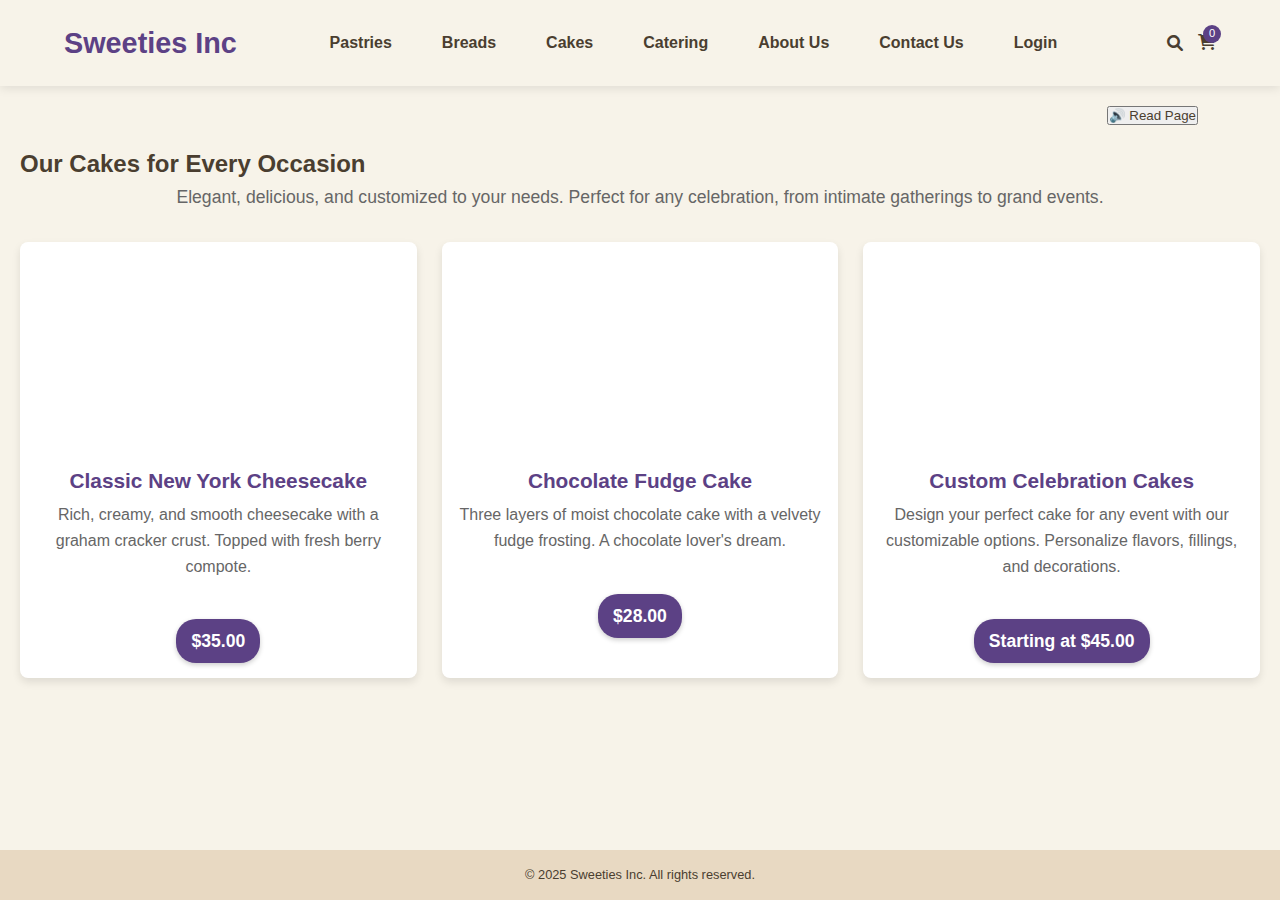
<file: cakes.html>
<!DOCTYPE html>
<html lang="en">
<head>
    <meta charset="UTF-8">
    <meta name="viewport" content="width=device-width, initial-scale=1.0">
    <title>Cakes for Every Occasion - Sweeties Inc</title>
    <link rel="stylesheet" href="css/style.css">
    <link href="https://fonts.googleapis.com/css2?family=Playfair+Display:wght@400;700&display=swap" rel="stylesheet">
    <link rel="stylesheet" href="https://cdnjs.cloudflare.com/ajax/libs/font-awesome/6.0.0-beta3/css/all.min.css">
    
    <script type="text/javascript">
        function googleTranslateElementInit() {
            new google.translate.TranslateElement({pageLanguage: 'en'}, 'google_translate_element');
        }
    </script>
    <script type="text/javascript" src="//translate.google.com/translate_a/element.js?cb=googleTranslateElementInit"></script>
</head>
<body>
    <header class="header">
        <div class="logo">
            <h1><a href="index.html">Sweeties Inc</a></h1>
        </div>
        
        <nav class="nav-menu">
            <div class="nav-menu-desktop">
                <ul>
                    <li><a href="pastries.html">Pastries</a></li>
                    <li><a href="breads.html">Breads</a></li>
                    <li><a href="cakes.html">Cakes</a></li>
                    <li><a href="catering.html">Catering</a></li>
                    <li><a href="about.html">About Us</a></li>
                    <li><a href="contact.html">Contact Us</a></li>
                    <li><a href="login.html" class="login-button">Login</a></li>
                </ul>
            </div>
        </nav>
        
        <div class="nav-icons-desktop">
            <div id="google_translate_element"></div>
            <div class="search-bar-desktop">
                <input type="text" id="search-input-desktop" placeholder="Find your treat...">
                <i class="fas fa-search" onclick="toggleSearch()"></i> 
            </div>
            <div class="cart-count" onclick="viewCart()">
                <i class="fas fa-shopping-cart"></i>
                <span class="cart-badge">0</span>
            </div>
            <i class="fas fa-bars mobile-menu-icon" onclick="openNav()"></i> 
        </div>
    </header>

    <main class="products-container">
        <div class="accessibility-tools">
            <button onclick="speakContent()">🔊 Read Page</button>
        </div>
        
        <h2>Our Cakes for Every Occasion</h2>
        <p class="section-description">Elegant, delicious, and customized to your needs. Perfect for any celebration, from intimate gatherings to grand events.</p>
        
        <div class="products-grid">
            <div class="product-card" data-name="Classic New York Cheesecake" data-price="35.00" data-image="image/cheesecake.jpg">
                <img src="image/cheesecake.jpg" alt="Classic New York Cheesecake">
                <h3>Classic New York Cheesecake</h3>
                <p>Rich, creamy, and smooth cheesecake with a graham cracker crust. Topped with fresh berry compote.</p>
                <div class="product-price">$35.00</div>
            </div>

            <div class="product-card" data-name="Chocolate Fudge Cake" data-price="28.00" data-image="image/chocfudge.jpg">
                <img src="image/chocfudge.jpg" alt="Decadent Chocolate Fudge Cake">
                <h3>Chocolate Fudge Cake</h3>
                <p>Three layers of moist chocolate cake with a velvety fudge frosting. A chocolate lover's dream.</p>
                <div class="product-price">$28.00</div>
            </div>

            <div class="product-card" data-name="Custom Celebration Cake" data-price="45.00" data-image="image/customcake.jpg">
                <img src="image/customcake.jpg" alt="Custom Celebration Cake">
                <h3>Custom Celebration Cakes</h3>
                <p>Design your perfect cake for any event with our customizable options. Personalize flavors, fillings, and decorations.</p>
                <div class="product-price">Starting at $45.00</div>
            </div>
        </div>
    </main>
    
    <footer class="footer">
        <p>&copy; 2025 Sweeties Inc. All rights reserved.</p>
    </footer>

    <script src="script.js"></script>
</body>
</html>
</file>
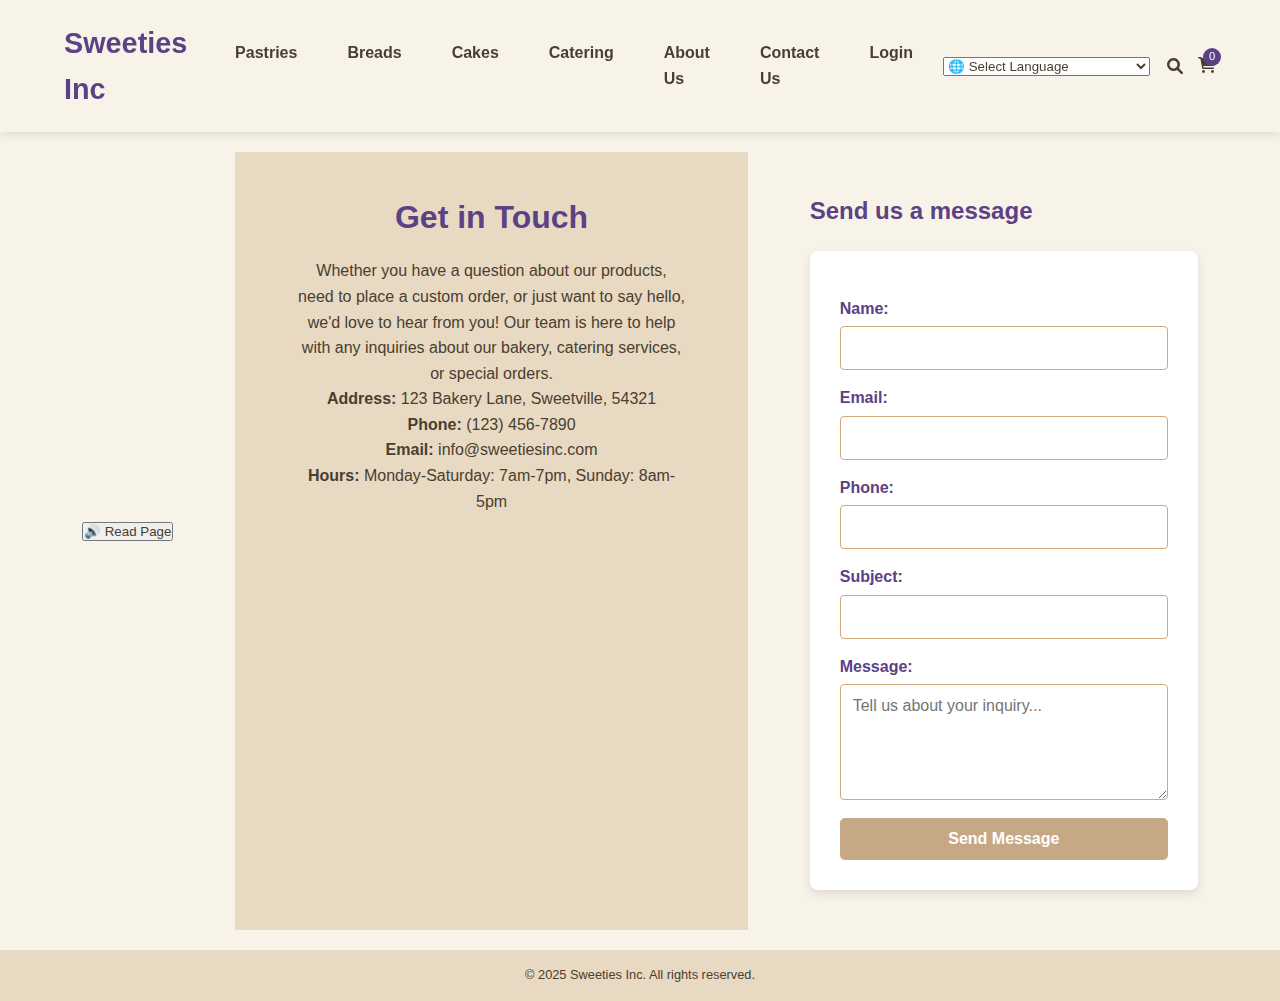
<file: contact.html>
<!DOCTYPE html>
<html lang="en">
<head>
    <meta charset="UTF-8">
    <meta name="viewport" content="width=device-width, initial-scale=1.0">
    <title>Contact Us - Sweeties Inc</title>
    <link rel="stylesheet" href="css/style.css">
    <link href="https://fonts.googleapis.com/css2?family=Playfair+Display:wght@400;700&display=swap" rel="stylesheet">
    <link rel="stylesheet" href="https://cdnjs.cloudflare.com/ajax/libs/font-awesome/6.0.0-beta3/css/all.min.css">

    <script type="text/javascript">
        function googleTranslateElementInit() {
            new google.translate.TranslateElement({pageLanguage: 'en'}, 'google_translate_element');
        }
    </script>
    <script type="text/javascript" src="//translate.google.com/translate_a/element.js?cb=googleTranslateElementInit"></script>
</head>
<body>

    <header class="header">
        <div class="logo">
            <h1><a href="index.html">Sweeties Inc</a></h1>
        </div>
        
        <nav class="nav-menu">
            <div class="nav-menu-desktop">
                <ul>
                    <li><a href="pastries.html">Pastries</a></li>
                    <li><a href="breads.html">Breads</a></li>
                    <li><a href="cakes.html">Cakes</a></li>
                    <li><a href="catering.html">Catering</a></li>
                    <li><a href="about.html">About Us</a></li>
                    <li><a href="contact.html">Contact Us</a></li>
                    <li><a href="login.html" class="login-button">Login</a></li>
                </ul>
            </div>
        </nav>
        
        <div class="nav-icons-desktop">
            <div id="google_translate_element"></div>
            
            <!-- Custom Language Dropdown -->
            <select class="language-dropdown" onchange="changeLanguage(this.value)">
                <option value="">🌐 Select Language</option>
                <option value="en">English</option>
                <option value="es">Español (Spanish)</option>
                <option value="fr">Français (French)</option>
                <option value="de">Deutsch (German)</option>
                <option value="it">Italiano (Italian)</option>
                <option value="pt">Português (Portuguese)</option>
                <option value="zh-CN">中文 (Chinese Simplified)</option>
                <option value="zh-TW">繁體中文 (Chinese Traditional)</option>
                <option value="ja">日本語 (Japanese)</option>
                <option value="ko">한국어 (Korean)</option>
                <option value="ar">العربية (Arabic)</option>
                <option value="hi">हिन्दी (Hindi)</option>
                <option value="ru">Русский (Russian)</option>
                <option value="nl">Nederlands (Dutch)</option>
                <option value="sv">Svenska (Swedish)</option>
                <option value="no">Norsk (Norwegian)</option>
                <option value="da">Dansk (Danish)</option>
                <option value="fi">Suomi (Finnish)</option>
                <option value="pl">Polski (Polish)</option>
                <option value="tr">Türkçe (Turkish)</option>
                <option value="th">ไทย (Thai)</option>
                <option value="vi">Tiếng Việt (Vietnamese)</option>
                <option value="id">Bahasa Indonesia (Indonesian)</option>
            </select>
            
            <div class="search-bar-desktop">
                <input type="text" id="search-input-desktop" placeholder="Find your treat...">
                <i class="fas fa-search" onclick="toggleSearch()"></i> 
            </div>
            <div class="cart-count">
                <i class="fas fa-shopping-cart"></i>
                <span class="cart-badge">3</span>
            </div>
            <i class="fas fa-bars mobile-menu-icon" onclick="openNav()"></i> 
        </div>
    </header>

    <main class="contact-page-layout">
        <div class="accessibility-tools">
            <button onclick="speakContent()">🔊 Read Page</button>
        </div>
        
        <section class="contact-info-block">
            <h2>Get in Touch</h2>
            <p>Whether you have a question about our products, need to place a custom order, or just want to say hello, we'd love to hear from you! Our team is here to help with any inquiries about our bakery, catering services, or special orders.</p>
            <div class="contact-details">
                <p><strong>Address:</strong> 123 Bakery Lane, Sweetville, 54321</p>
                <p><strong>Phone:</strong> (123) 456-7890</p>
                <p><strong>Email:</strong> info@sweetiesinc.com</p>
                <p><strong>Hours:</strong> Monday-Saturday: 7am-7pm, Sunday: 8am-5pm</p>
            </div>
        </section>

        <section class="contact-form-block">
            <h2>Send us a message</h2> 
            <form action="mailto:info@sweetiesinc.com" method="post" enctype="text/plain" class="contact-form-clean">
                
                <label for="name">Name:</label>
                <input type="text" id="name" name="name" required>

                <label for="email">Email:</label>
                <input type="email" id="email" name="email" required>

                <label for="phone">Phone:</label>
                <input type="tel" id="phone" name="phone">

                <label for="subject">Subject:</label>
                <input type="text" id="subject" name="subject">

                <label for="message">Message:</label>
                <textarea id="message" name="message" rows="5" required placeholder="Tell us about your inquiry..."></textarea>

                <button type="submit" class="cta-send-message">Send Message</button>
            </form>
        </section>
    </main>

    <footer class="footer">
        <p>&copy; 2025 Sweeties Inc. All rights reserved.</p>
    </footer>

    <script src="script.js"></script>
</body>
</html>
</file>
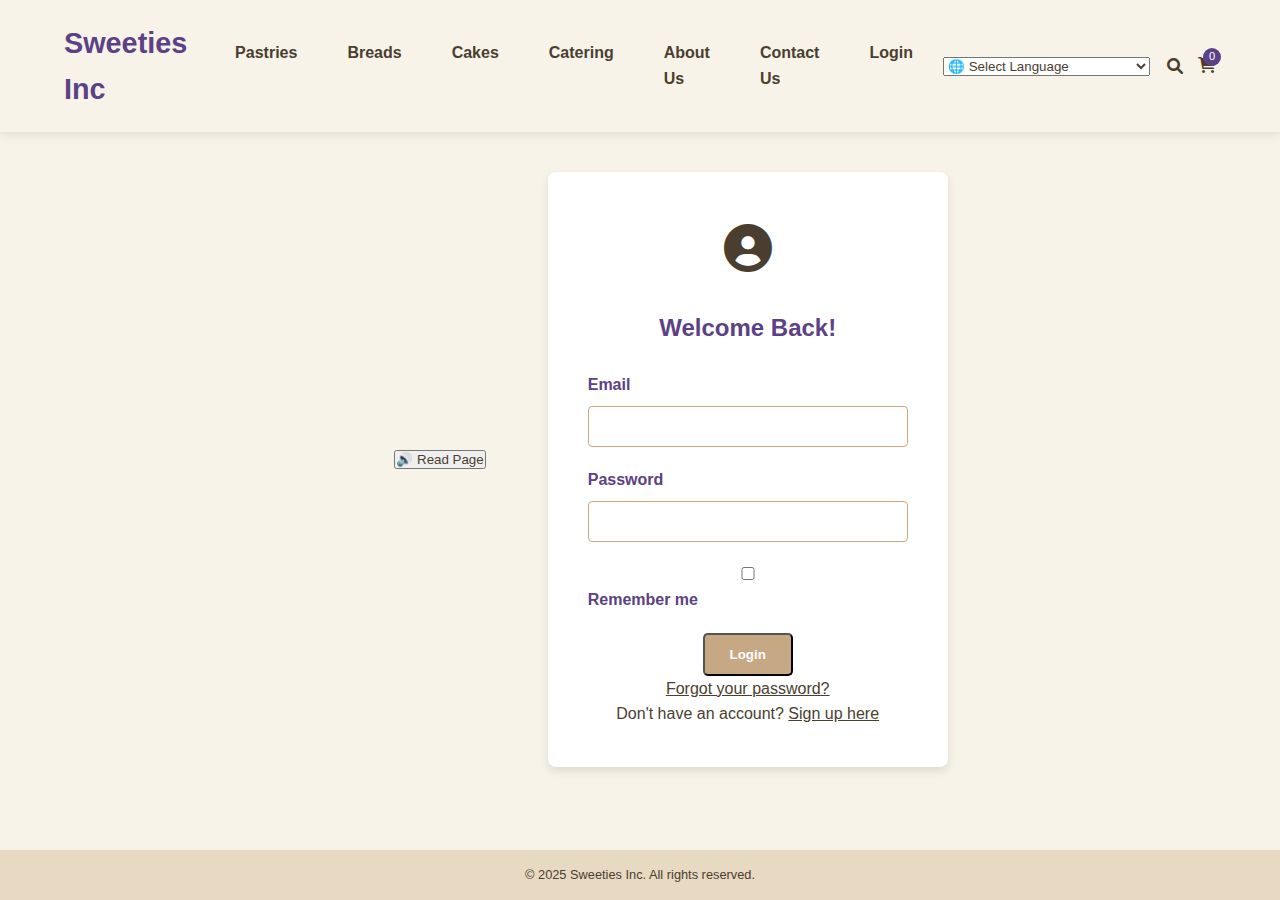
<file: login.html>
<!DOCTYPE html>
<html lang="en">
<head>
    <meta charset="UTF-8">
    <meta name="viewport" content="width=device-width, initial-scale=1.0">
    <title>Login - Sweeties Inc</title>
    <link rel="stylesheet" href="css/style.css">
    <link href="https://fonts.googleapis.com/css2?family=Playfair+Display:wght@400;700&display=swap" rel="stylesheet">
    <link rel="stylesheet" href="https://cdnjs.cloudflare.com/ajax/libs/font-awesome/6.0.0-beta3/css/all.min.css">
    
    <script type="text/javascript">
        function googleTranslateElementInit() {
            new google.translate.TranslateElement({pageLanguage: 'en'}, 'google_translate_element');
        }
    </script>
    <script type="text/javascript" src="//translate.google.com/translate_a/element.js?cb=googleTranslateElementInit"></script>
</head>
<body class="login-page-body">

    <header class="header">
        <div class="logo">
            <h1><a href="index.html">Sweeties Inc</a></h1>
        </div>
        
        <nav class="nav-menu">
            <div class="nav-menu-desktop">
                <ul>
                    <li><a href="pastries.html">Pastries</a></li>
                    <li><a href="breads.html">Breads</a></li>
                    <li><a href="cakes.html">Cakes</a></li>
                    <li><a href="catering.html">Catering</a></li>
                    <li><a href="about.html">About Us</a></li>
                    <li><a href="contact.html">Contact Us</a></li>
                    <li><a href="login.html" class="login-button">Login</a></li>
                </ul>
            </div>
        </nav>
        
        <div class="nav-icons-desktop">
            <div id="google_translate_element"></div>
            
            <!-- Custom Language Dropdown -->
            <select class="language-dropdown" onchange="changeLanguage(this.value)">
                <option value="">🌐 Select Language</option>
                <option value="en">English</option>
                <option value="es">Español (Spanish)</option>
                <option value="fr">Français (French)</option>
                <option value="de">Deutsch (German)</option>
                <option value="it">Italiano (Italian)</option>
                <option value="pt">Português (Portuguese)</option>
                <option value="zh-CN">中文 (Chinese Simplified)</option>
                <option value="zh-TW">繁體中文 (Chinese Traditional)</option>
                <option value="ja">日本語 (Japanese)</option>
                <option value="ko">한국어 (Korean)</option>
                <option value="ar">العربية (Arabic)</option>
                <option value="hi">हिन्दी (Hindi)</option>
                <option value="ru">Русский (Russian)</option>
                <option value="nl">Nederlands (Dutch)</option>
                <option value="sv">Svenska (Swedish)</option>
                <option value="no">Norsk (Norwegian)</option>
                <option value="da">Dansk (Danish)</option>
                <option value="fi">Suomi (Finnish)</option>
                <option value="pl">Polski (Polish)</option>
                <option value="tr">Türkçe (Turkish)</option>
                <option value="th">ไทย (Thai)</option>
                <option value="vi">Tiếng Việt (Vietnamese)</option>
                <option value="id">Bahasa Indonesia (Indonesian)</option>
            </select>
            
            <div class="search-bar-desktop">
                <input type="text" id="search-input-desktop" placeholder="Find your treat...">
                <i class="fas fa-search" onclick="toggleSearch()"></i> 
            </div>
            <div class="cart-count">
                <i class="fas fa-shopping-cart"></i>
                <span class="cart-badge">3</span>
            </div>
            <i class="fas fa-bars mobile-menu-icon" onclick="openNav()"></i> 
        </div>
    </header>

    <main class="login-container">
        <div class="accessibility-tools">
            <button onclick="speakContent()">🔊 Read Page</button>
        </div>
        
        <div class="login-form">
            <div class="login-icon">
                <i class="fas fa-user-circle"></i>
            </div>
            <h2>Welcome Back!</h2>
            <form action="#" method="post">
                <div class="input-group">
                    <label for="email">Email</label>
                    <input type="email" id="email" name="email" required>
                </div>
                <div class="input-group">
                    <label for="password">Password</label>
                    <input type="password" id="password" name="password" required>
                </div>
                <div class="input-group">
                    <label>
                        <input type="checkbox" name="remember"> Remember me
                    </label>
                </div>
                <button type="submit" class="cta-button">Login</button>
            </form>
            <p><a href="#">Forgot your password?</a></p>
            <p>Don't have an account? <a href="#">Sign up here</a></p>
        </div>
    </main>
    
    <footer class="footer">
        <p>&copy; 2025 Sweeties Inc. All rights reserved.</p>
    </footer>
    <script src="script.js"></script>
</body>
</html>
</file>
<file: css/style.css>
* {
    padding: 0;
    margin: 0;
    box-sizing: border-box;
    font-family: 'Segoe UI', Tahoma, Geneva, Verdana, sans-serif;
    color: #4a3e30;
}

body {
    background-color: #f7f3e9;
    line-height: 1.6;
    min-height: 100vh;
    display: flex;
    flex-direction: column;
    top: 0 !important;
}

/* HEADER & NAVIGATION */
.header {
    display: flex;
    justify-content: space-between;
    align-items: center;
    padding: 15px 5%;
    background-color: #f7f3e9;
    box-shadow: 0 2px 10px rgba(0,0,0,0.1);
    position: sticky;
    top: 0;
    z-index: 1000;
}

.logo h1 {
    font-size: 1.5em;
    font-weight: 700;
    color: #5c4185;
}

.logo h1 a {
    text-decoration: none;
    color: inherit;
}

/* Mobile Navigation - Hidden by default */
.nav-menu-desktop {
    position: fixed;
    top: 0;
    left: -100%;
    width: 280px;
    height: 100vh;
    background-color: white;
    box-shadow: 2px 0 15px rgba(0,0,0,0.2);
    z-index: 999;
    transition: left 0.3s ease;
    overflow-y: auto;
    padding-top: 80px;
}

.nav-menu-desktop.show-mobile {
    left: 0;
}

/* Overlay */
.nav-menu-desktop.show-mobile::before {
    content: '';
    position: fixed;
    top: 0;
    left: 280px;
    width: calc(100vw - 280px);
    height: 100vh;
    background-color: rgba(0,0,0,0.5);
    z-index: -1;
}

.nav-menu-desktop ul {
    list-style: none;
    padding: 20px;
    margin: 0;
}

.nav-menu-desktop ul li {
    border-bottom: 1px solid #f0f0f0;
}

.nav-menu-desktop ul li:last-child {
    border-bottom: none;
}

.nav-menu-desktop a {
    display: block;
    padding: 15px 20px;
    color: #4a3e30;
    text-decoration: none;
    font-weight: bold;
    transition: background 0.3s;
}

.nav-menu-desktop a:hover {
    background-color: #f8f8f8;
    color: #5c4185;
}

/* Right side icons */
.nav-icons-desktop {
    display: flex;
    align-items: center;
    gap: 15px;
}

/* Mobile menu icon */
.mobile-menu-icon {
    font-size: 24px;
    cursor: pointer;
    color: #333;
    z-index: 1001;
}

/* Google Translate Widget Styling */
#google_translate_element {
    display: inline-block;
}

#google_translate_element select {
    background-color: white;
    border: 1px solid #ddd;
    padding: 6px 10px;
    border-radius: 4px;
    font-size: 12px;
    cursor: pointer;
}

/* Hide Google Translate branding */
.goog-te-banner-frame,
.goog-te-balloon-frame {
    display: none !important;
}

.goog-logo-link {
    display: none !important;
}

.goog-te-gadget {
    color: transparent !important;
    font-size: 0 !important;
}

.goog-te-gadget img {
    display: none !important;
}

.skiptranslate {
    font-size: 12px !important;
}

body {
    top: 0 !important;
}

/* Search Bar */
.search-bar-desktop {
    display: flex;
    align-items: center;
}

#search-input-desktop {
    width: 0;
    opacity: 0;
    padding: 0;
    border: 1px solid transparent;
    transition: all 0.3s ease;
    border-radius: 4px;
}

.search-bar-desktop.active #search-input-desktop {
    width: 120px;
    opacity: 1;
    padding: 5px 10px;
    margin-right: 5px;
    border-color: #d1a87b;
    background-color: white;
}

/* Cart */
.cart-count {
    position: relative;
    cursor: pointer;
}

.cart-badge {
    position: absolute;
    top: -5px;
    right: -5px;
    background-color: #5c4185;
    color: white;
    border-radius: 50%;
    width: 18px;
    height: 18px;
    font-size: 0.7em;
    display: flex;
    justify-content: center;
    align-items: center;
}

/* MAIN CONTENT */
.main-content,
.products-container,
.about-container,
.catering-page-container,
.contact-page-layout {
    padding: 20px;
    min-height: 60vh;
    flex: 1;
}

/* Accessibility Tools */
.accessibility-tools {
    display: flex;
    justify-content: flex-end;
    align-items: center;
    gap: 10px;
    padding: 0 5%;
    margin-bottom: 20px;
    flex-wrap: wrap;
}

.accessibility-btn {
    padding: 6px 12px;
    background-color: #d1a87b;
    color: white;
    border: none;
    border-radius: 4px;
    cursor: pointer;
    font-size: 0.85em;
    white-space: nowrap;
}

.accessibility-btn:hover {
    background-color: #b69770;
}

/* Homepage Sections */
.z-row-1, .z-row-2, .z-row-3 {
    display: flex;
    flex-direction: column;
    margin-bottom: 40px;
    gap: 20px;
}

.z-item {
    width: 100%;
}

.z-item img {
    width: 100%;
    height: auto;
    border-radius: 8px;
    box-shadow: 0 4px 8px rgba(0,0,0,0.1);
}

.text-right, .text-left {
    padding: 20px;
}

.text-right h2, .text-left h2 {
    font-size: 2em;
    margin-bottom: 15px;
    color: #5c4185;
}

.text-right p, .text-left p {
    font-size: 1.1em;
    margin-bottom: 20px;
    line-height: 1.7;
}

.cta-button {
    display: inline-block;
    background-color: #c7a884;
    color: white;
    padding: 12px 25px;
    text-decoration: none;
    border-radius: 5px;
    font-weight: bold;
    transition: background-color 0.3s;
}

.cta-button:hover {
    background-color: #b69770;
}

.catering-section {
    text-align: center;
    padding: 40px 20px;
    background-color: #e8d9c2;
    border-radius: 8px;
    margin-top: 30px;
}

.catering-section h2 {
    color: #5c4185;
    margin-bottom: 15px;
}

/* Products Grid */
.products-grid {
    display: grid;
    grid-template-columns: 1fr;
    gap: 25px;
    margin-top: 30px;
}

.product-card {
    background-color: white;
    border-radius: 8px;
    overflow: hidden;
    box-shadow: 0 4px 8px rgba(0,0,0,0.1);
    transition: transform 0.3s;
    text-decoration: none;
}

.product-card:hover {
    transform: translateY(-5px);
}

.product-card img {
    width: 100%;
    height: 200px;
    object-fit: cover;
}

.product-card h3 {
    padding: 15px 15px 5px;
    font-size: 1.3em;
    color: #5c4185;
}

.product-card p {
    padding: 0 15px 15px;
    color: #666;
}

.section-description {
    text-align: center;
    font-size: 1.1em;
    color: #666;
    margin-bottom: 30px;
}

/* About Page */
.story-section-flow h2,
.mission-section-flow h2,
.team-section-flow h2 {
    color: #5c4185;
    margin-bottom: 20px;
    font-size: 2em;
}

.story-image-float,
.catering-hero-image-float {
    width: 100%;
    margin: 0 0 20px 0;
}

.story-image-float img,
.catering-hero-image-float img {
    width: 100%;
    height: auto;
    border-radius: 8px;
    box-shadow: 0 4px 8px rgba(0,0,0,0.1);
}

.image-caption {
    display: block;
    text-align: center;
    font-style: italic;
    margin-top: 5px;
    color: #666;
    font-size: 0.9em;
}

.team-grid {
    display: grid;
    grid-template-columns: 1fr;
    gap: 30px;
    margin-top: 30px;
}

.team-member {
    text-align: center;
    background: white;
    padding: 20px;
    border-radius: 8px;
    box-shadow: 0 4px 8px rgba(0,0,0,0.1);
}

.team-member img {
    width: 150px;
    height: 150px;
    border-radius: 50%;
    object-fit: cover;
    margin-bottom: 15px;
    border: 3px solid #e8d9c2;
}

.team-member h4 {
    color: #5c4185;
    margin-bottom: 5px;
    font-size: 1.3em;
}

.team-member p {
    color: #666;
    font-style: italic;
}

/* Catering */
.packages-grid {
    display: grid;
    grid-template-columns: 1fr;
    gap: 25px;
    margin-top: 30px;
}

.package-card {
    background-color: white;
    border-radius: 8px;
    overflow: hidden;
    box-shadow: 0 4px 8px rgba(0,0,0,0.1);
}

.package-card img {
    width: 100%;
    height: 200px;
    object-fit: cover;
}

.package-card h4 {
    padding: 15px 15px 5px;
    font-size: 1.3em;
    color: #5c4185;
}

.package-card p {
    padding: 0 15px 15px;
    color: #666;
}

.catering-cta-clean {
    text-align: center;
    padding: 40px 20px;
    background-color: #e8d9c2;
    border-radius: 8px;
    margin-top: 50px;
}

.cta-button-catering {
    display: inline-block;
    background-color: #c7a884;
    color: white;
    padding: 12px 25px;
    text-decoration: none;
    border-radius: 5px;
    font-weight: bold;
}

/* Contact Page */
.contact-page-layout {
    display: flex;
    flex-direction: column;
}

.contact-info-block {
    background-color: #e8d9c2;
    padding: 40px 5%;
    text-align: center;
}

.contact-info-block h2 {
    font-size: 2em;
    margin-bottom: 15px;
    color: #5c4185;
}

.contact-form-block {
    padding: 40px 5%;
}

.contact-form-block h2 {
    color: #5c4185;
    margin-bottom: 20px;
}

.contact-form-clean {
    background-color: white;
    padding: 30px;
    border-radius: 8px;
    box-shadow: 0 4px 10px rgba(0,0,0,0.1);
}

.contact-form-clean label {
    display: block;
    font-weight: bold;
    color: #5c4185;
    margin: 15px 0 5px;
}

.contact-form-clean input,
.contact-form-clean textarea {
    width: 100%;
    padding: 12px;
    border: 1px solid #d1a87b;
    border-radius: 4px;
    font-size: 1em;
}

.cta-send-message {
    background-color: #c7a884;
    color: white;
    border: none;
    padding: 12px 20px;
    margin-top: 10px;
    border-radius: 5px;
    font-weight: 700;
    width: 100%;
    cursor: pointer;
    font-size: 1em;
}

/* Login Page */
.login-container {
    display: flex;
    justify-content: center;
    align-items: center;
    min-height: 70vh;
    padding: 40px 20px;
}

.login-form {
    background-color: white;
    padding: 40px;
    border-radius: 8px;
    box-shadow: 0 4px 10px rgba(0,0,0,0.1);
    width: 100%;
    max-width: 400px;
    text-align: center;
}

.login-icon {
    font-size: 3em;
    color: #c7a884;
    margin-bottom: 20px;
}

.login-form h2 {
    color: #5c4185;
    margin-bottom: 25px;
}

.input-group {
    margin-bottom: 20px;
    text-align: left;
}

.input-group label {
    display: block;
    margin-bottom: 8px;
    font-weight: bold;
    color: #5c4185;
}

.input-group input {
    width: 100%;
    padding: 12px;
    border: 1px solid #d1a87b;
    border-radius: 4px;
}

/* Footer */
.footer {
    background-color: #e8d9c2;
    padding: 15px;
    text-align: center;
    font-size: 0.8em;
    margin-top: auto;
}

/* TABLET & DESKTOP (768px+) */
@media (min-width: 768px) {
    .products-grid,
    .packages-grid {
        grid-template-columns: repeat(2, 1fr);
    }

    .team-grid {
        grid-template-columns: repeat(2, 1fr);
    }
}

/* DESKTOP (1024px+) */
@media (min-width: 1024px) {
    .header {
        padding: 20px 5%;
    }

    .logo h1 {
        font-size: 1.8em;
    }

    /* Show horizontal menu */
    .nav-menu-desktop {
        position: static;
        width: auto;
        height: auto;
        background-color: transparent;
        box-shadow: none;
        padding-top: 0;
        display: flex !important;
        left: 0;
    }

    .nav-menu-desktop::before {
        display: none !important;
    }

    .nav-menu-desktop ul {
        display: flex;
        flex-direction: row;
        gap: 20px;
        padding: 0;
    }

    .nav-menu-desktop ul li {
        border-bottom: none;
    }

    .nav-menu-desktop a {
        padding: 10px 15px;
    }

    .nav-menu-desktop a:hover {
        background-color: #e8d9c2;
        border-radius: 4px;
    }

    .mobile-menu-icon {
        display: none !important;
    }

    #google_translate_element select {
        font-size: 14px;
        padding: 8px 12px;
    }

    .accessibility-btn {
        font-size: 0.9em;
        padding: 8px 15px;
    }

    /* Homepage layout */
    .z-row-1,
    .z-row-2,
    .z-row-3 {
        flex-direction: row;
        align-items: center;
        gap: 40px;
    }

    .z-row-2 {
        flex-direction: row-reverse;
    }

    .z-item {
        width: 50%;
    }

    .products-grid,
    .packages-grid {
        grid-template-columns: repeat(3, 1fr);
    }

    .team-grid {
        grid-template-columns: repeat(2, 1fr);
    }

    .contact-page-layout {
        flex-direction: row;
    }

    .contact-info-block,
    .contact-form-block {
        flex: 1;
    }

    .story-image-float {
        float: left;
        width: 40%;
        margin: 0 20px 10px 0;
    }

    .catering-hero-image-float {
        float: right;
        width: 40%;
        margin: 0 0 10px 20px;
    }
}

/* CART STYLES */
.cart-count {
    cursor: pointer;
    transition: transform 0.2s;
    position: relative;
}

.cart-count:hover {
    transform: scale(1.1);
}

.cart-badge {
    position: absolute;
    top: -5px;
    right: -5px;
    background-color: #5c4185;
    color: white;
    border-radius: 50%;
    width: 18px;
    height: 18px;
    font-size: 0.7em;
    display: flex;
    justify-content: center;
    align-items: center;
}

/* Cart Modal Styles */
.cart-modal {
    position: fixed;
    top: 0;
    left: 0;
    width: 100%;
    height: 100%;
    background: rgba(0,0,0,0.5);
    z-index: 10000;
    display: flex;
    justify-content: center;
    align-items: center;
}

.cart-content {
    background: white;
    padding: 30px;
    border-radius: 10px;
    max-width: 500px;
    width: 90%;
    max-height: 80vh;
    overflow-y: auto;
    position: relative;
}

.cart-item {
    display: flex;
    align-items: center;
    padding: 15px 0;
    border-bottom: 1px solid #eee;
}

.cart-item img {
    width: 60px;
    height: 60px;
    object-fit: cover;
    border-radius: 5px;
    margin-right: 15px;
}

.cart-item h4 {
    margin: 0 0 5px 0;
    color: #5c4185;
}

.cart-item p {
    margin: 0;
    color: #666;
}

.cart-item button {
    background: #f0f0f0;
    border: none;
    padding: 5px 10px;
    border-radius: 3px;
    cursor: pointer;
}

.cart-item button:hover {
    background: #e0e0e0;
}

/* Cart Notification */
.cart-notification {
    position: fixed;
    top: 100px;
    right: 20px;
    background: #5c4185;
    color: white;
    padding: 15px 20px;
    border-radius: 5px;
    z-index: 10000;
    box-shadow: 0 4px 12px rgba(0,0,0,0.3);
    animation: slideIn 0.3s ease-out;
}

@keyframes slideIn {
    from { transform: translateX(100%); opacity: 0; }
    to { transform: translateX(0); opacity: 1; }
}

@keyframes slideOut {
    from { transform: translateX(0); opacity: 1; }
    to { transform: translateX(100%); opacity: 0; }
}

/* Product Card Enhancements */
.product-card {
    cursor: pointer;
    transition: all 0.3s ease;
}

.product-card:hover {
    transform: translateY(-5px);
    box-shadow: 0 8px 25px rgba(0,0,0,0.15);
}

/* Make cart clickable on mobile */
@media (max-width: 768px) {
    .cart-count {
        padding: 10px;
    }
    
    .cart-content {
        padding: 20px;
        margin: 20px;
    }
}

/* PRODUCT PRICE STYLES*/
.product-price {
    background: #5c4185;
    color: white;
    padding: 8px 15px;
    border-radius: 20px;
    font-weight: bold;
    font-size: 1.1em;
    margin: 15px;
    display: inline-block;
    box-shadow: 0 2px 5px rgba(0,0,0,0.2);
}

.product-card {
    position: relative;
    text-align: center;
}

.product-card p {
    margin-bottom: 10px;
}

/* product cards layout */
.products-grid {
    display: grid;
    grid-template-columns: 1fr;
    gap: 25px;
    margin-top: 30px;
}

@media (min-width: 768px) {
    .products-grid {
        grid-template-columns: repeat(2, 1fr);
    }
}

@media (min-width: 1024px) {
    .products-grid {
        grid-template-columns: repeat(3, 1fr);
    }
}
</file>
